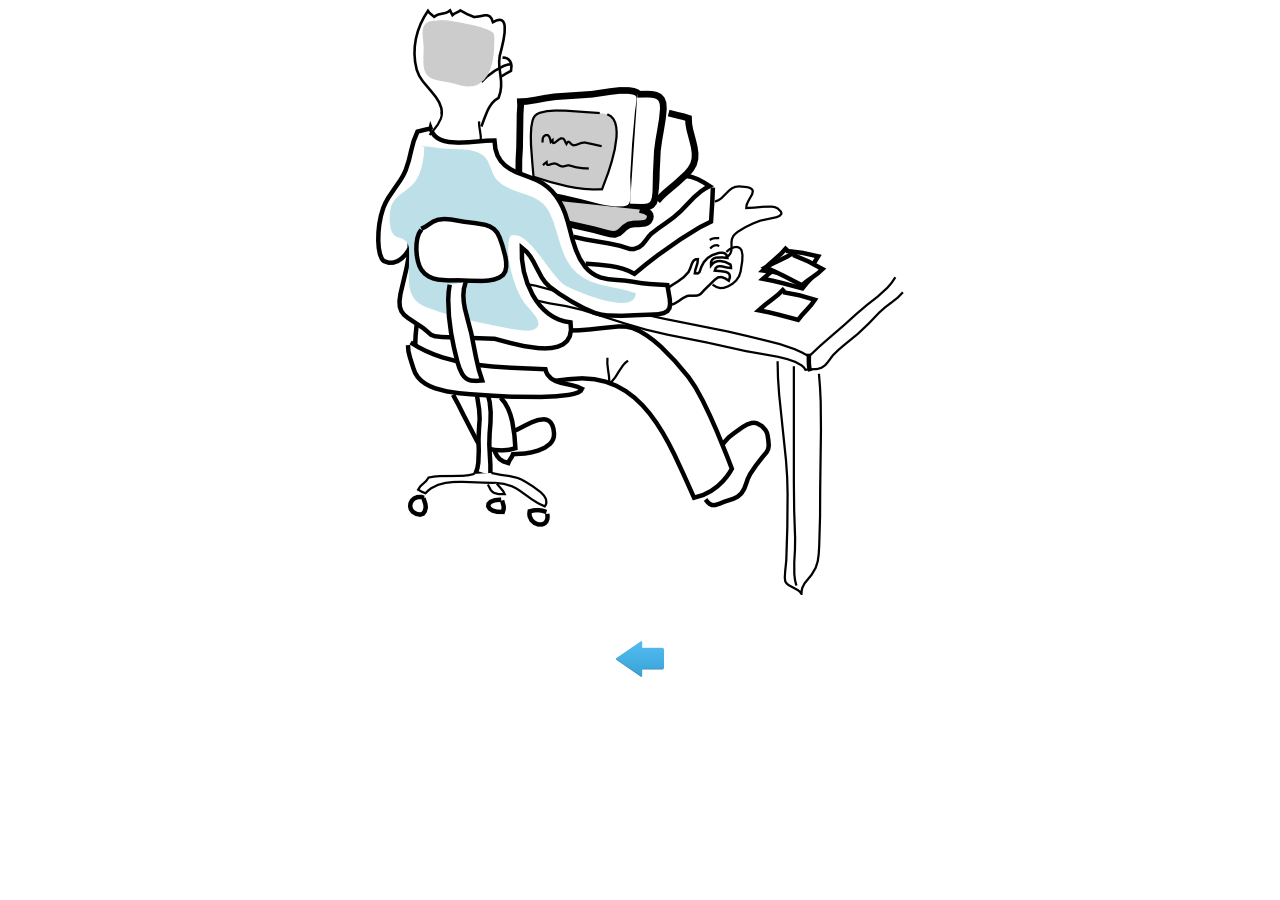
<file: OutPage/Out.html>
<!DOCTYPE HTML>
<html lang="en">
<head>
<meta http-equiv="Content-Type" content="text/html; charset=utf-8" />
<title>GoBack Page</title>
<link href="/../css/out.css" rel="stylesheet" type="text/css">
<style>
body {
  text-align:center;
  margin:0 auto;
}
</style>
<script type="text/javascript">		
function RClick(e){
	var e;
   if(event.button==2) {
      document.oncontextmenu =function() {
	  return false;
	  }
  }
}
document.oncontextmenu=new Function("return false;");
</script>	
<style type="text/css">html,body, a:hover {cursor: url(/../images/cursor_drag_hand.png), progress;}</style>
</head>
<body>
<i class="me_icon me"></i><br/><br/><br/>
<a href="https://kue-social-feed.appspot.com/"><img src="/../images/back-icon.png" style="display: inline-block;cursor:default;" title="Go Back" alt="Go Back"></a>
<script>
  (function(i,s,o,g,r,a,m){i['GoogleAnalyticsObject']=r;i[r]=i[r]||function(){
  (i[r].q=i[r].q||[]).push(arguments)},i[r].l=1*new Date();a=s.createElement(o),
  m=s.getElementsByTagName(o)[0];a.async=1;a.src=g;m.parentNode.insertBefore(a,m)
  })(window,document,'script','//www.google-analytics.com/analytics.js','ga');

  ga('create', 'UA-49011904-1', 'kue-social-feed.appspot.com');
  ga('send', 'pageview');

</script>
</body>
</html>
</file>
<file: css/out.css>
.me_icon {
background-image: url(https://kue.github.io/Kue-social-feed/on_burning_cds.svg.hi.png);
background-repeat: no-repeat;
background-size: auto;
}
.me { 
width:528px; 
height:595px;	
display: inline-block;
}
</file>
